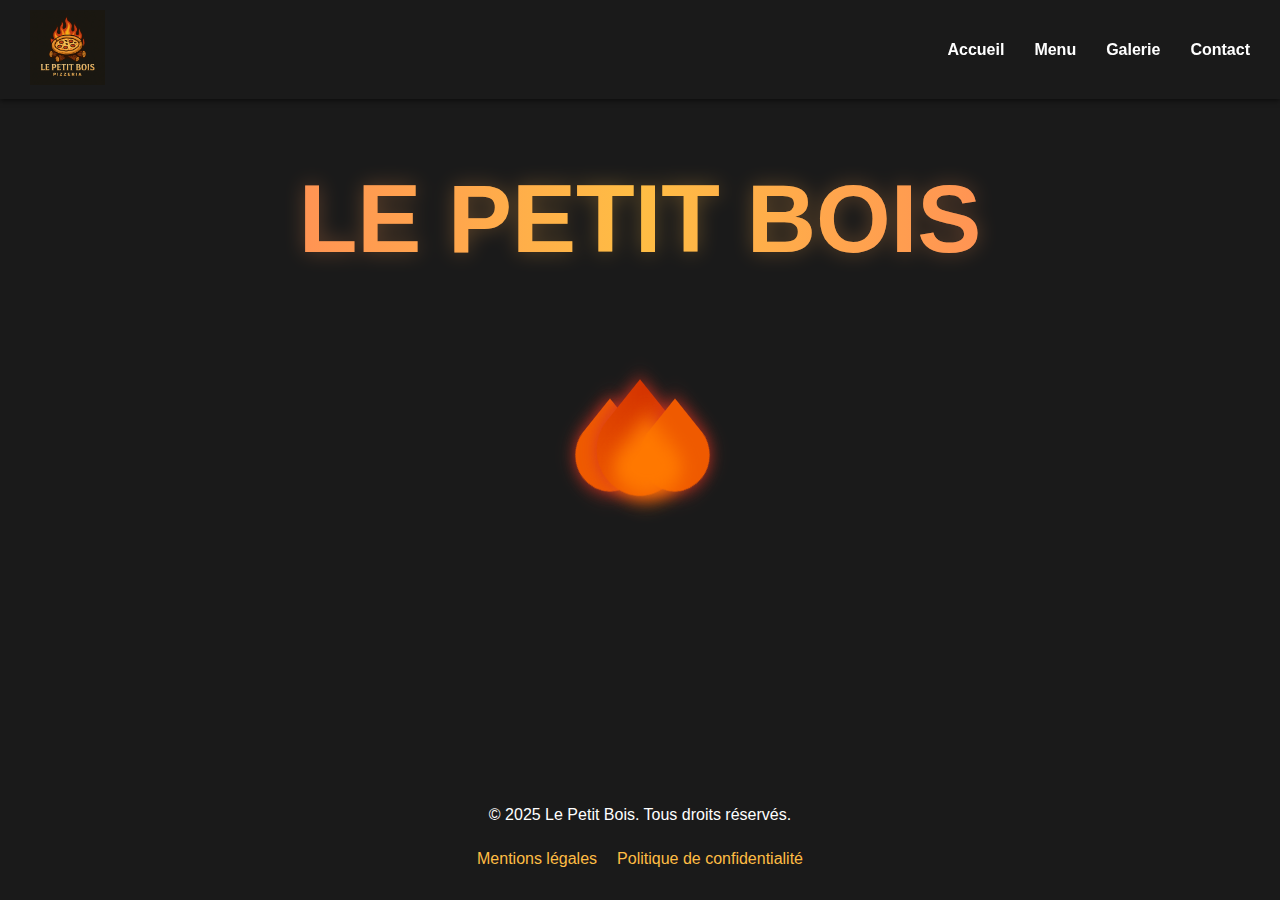
<file: index.html>
<!DOCTYPE html>
<html lang="fr">
<head>
  <meta charset="UTF-8">
  <meta name="viewport" content="width=device-width, initial-scale=1.0">
  <title>Le Petit Bois</title>
  <link rel="stylesheet" href="style/style.css">
</head>
<body class="body1">

<!-- 🌌 Fond étoilé + étoiles filantes -->

  <div class="stars"></div>
  <div class="shooting-star"></div>
  <div class="shooting-star"></div>
  <div class="shooting-star"></div>
  <div class="shooting-star"></div>
  <div class="shooting-star"></div>





  

<header class="site-header">
  <div class="logo">
  <a href="index.html">
    <img src="image/logo.png" alt="Logo Le Petit Bois" />
  </a>
</div>

  <button class="menu-toggle" aria-label="Menu">
    &#9776;
  </button>

  <nav class="navigation">
    <ul>
      <li><a href="index.html">Accueil</a></li>
      <li><a href="menu.html">Menu</a></li>
      <li><a href="galerie.html">Galerie</a></li>
      <li><a href="contact.html">Contact</a></li>
    </ul>
  </nav>
</header>

    <div class="melting-text-container">
  <h1 class="melting-text">Le Petit Bois</h1>
</div>



<div class="fire fade-in">
<div class="fire">
  <div class="fire-left">
    <div class="main-fire"></div>
    <div class="particle-fire"></div>
  </div>
  <div class="fire-center">
    <div class="main-fire"></div>
    <div class="particle-fire"></div>
  </div>
  <div class="fire-right">
    <div class="main-fire"></div>
    <div class="particle-fire"></div>
  </div>
  <div class="fire-bottom">
    <div class="main-fire"></div>
  </div>
</div>
</div>


<div class="cta-button-container">
  <a href="menu.html" class="animated-button">Accédez au menu</a>
</div>



<footer class="site-footer">
  <div class="footer-content">
    <p>&copy; 2025 Le Petit Bois. Tous droits réservés.</p>
    <div class="footer-links">
      <a href="#">Mentions légales</a>
      <a href="#">Politique de confidentialité</a>
    </div>
  </div>
</footer>
<script src="script/script.js"></script>

</body>
</html>
</file>
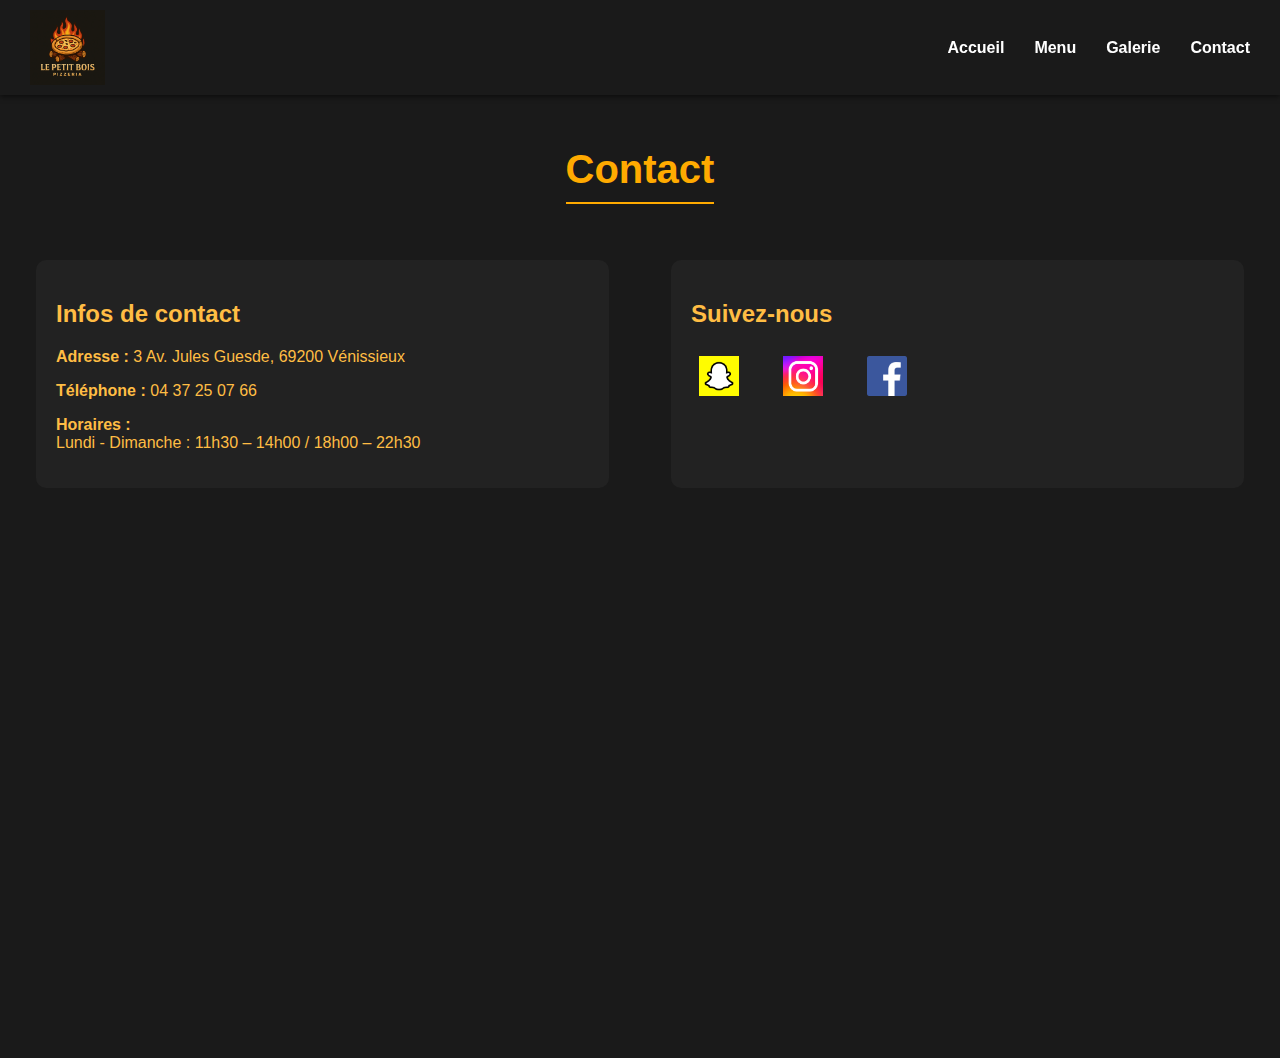
<file: contact.html>
<html lang="fr">
<head>
  <meta charset="UTF-8" />
  <meta name="viewport" content="width=device-width, initial-scale=1.0"/>
  <title>Contact – Le Petit Bois</title>
  <link rel="stylesheet" href="style/style.css" />
</head>
<body>

  <header class="site-header">
    <div class="logo">
      <img src="image/logo.png" alt="Logo Le Petit Bois" />
    </div>

    <button class="menu-toggle" aria-label="Menu">&#9776;</button>

    <nav class="navigation">
      <ul>
        <li><a href="index.html">Accueil</a></li>
        <li><a href="menu.html">Menu</a></li>
        <li><a href="galerie.html" class="active">Galerie</a></li>
        <li><a href="contact.html">Contact</a></li>
      </ul>
    </nav>
  </header>


  <!-- CONTENU -->
  <main class="contact-page">

    <h1 class="section-title">Contact</h1>

    <section class="contact-top">
      <div class="contact-info">
        <h2>Infos de contact</h2>
        <p><strong>Adresse :</strong> 3 Av. Jules Guesde, 69200 Vénissieux</p>
        <p><strong>Téléphone :</strong> <a href="tel:+33437250766">04 37 25 07 66</a></p>
        <p><strong>Horaires :</strong><br>Lundi - Dimanche : 11h30 – 14h00 / 18h00 – 22h30</p>
      </div>

      <div class="contact-socials">
        <h2>Suivez-nous</h2>
        <div class="social-links">
          <a href="https://www.snapchat.com/add/lepetitbois6920" target="_blank">
            <img src="image/snapchat.png" alt="Snapchat" />
          </a>
          <a href="https://www.instagram.com/lepetit_bois69200/?hl=fr" target="_blank">
            <img src="image/instagram.png" alt="Instagram" />
          </a>
          <a href="https://www.facebook.com/lepetitbois69200/?locale=fr_FR" target="_blank">
            <img src="image/facebook.png" alt="Facebook" />
          </a>
        </div>
      </div>
    </section>

<div class="contact-map-wrapper">
  <div class="contact-map">
    <iframe
      src="https://www.google.com/maps/embed?pb=!1m18!1m12!1m3!1d2797.139508411293!2d4.884423315859551!3d45.69544067910308!2m3!1f0!2f0!3f0!3m2!1i1024!2i768!4f13.1!3m3!1m2!1s0x47f4c168c1a8f9b1%3A0xf395d4b8399f838a!2s7%20Bd%20L%C3%A9nine%2C%2069200%20V%C3%A9nissieux!5e0!3m2!1sfr!2sfr!4v1717618800000!5m2!1sfr!2sfr"
      allowfullscreen=""
      loading="lazy"
      referrerpolicy="no-referrer-when-downgrade">
    </iframe>
  </div>
</div>


  </main>

  <!-- FOOTER -->
  <footer class="site-footer">
    <div class="footer-content">
      <p>&copy; 2025 Le Petit Bois. Tous droits réservés.</p>
    </div>
  </footer>

</body>
</html>
</file>
<file: style/style.css>
* {
  box-sizing: border-box;
}

body {
  background-color: #111;
}

@keyframes scaleUpDown {
  0%, 100% {
    transform: scaleY(1) scaleX(1);
  }
  50%, 90% {
    transform: scaleY(1.1);
  }
  75% {
    transform: scaleY(0.95);
  }
  80% {
    transform: scaleX(0.95);
  }
}
@keyframes shake {
  0%, 100% {
    transform: skewX(0) scale(1);
  }
  50% {
    transform: skewX(5deg) scale(0.9);
  }
}
@keyframes particleUp {
  0% {
    opacity: 0;
  }
  20% {
    opacity: 1;
  }
  80% {
    opacity: 1;
  }
  100% {
    opacity: 0;
    top: -100%;
    transform: scale(0.5);
  }
}
@keyframes glow {
  0%, 100% {
    background-color: #ef5a00;
  }
  50% {
    background-color: #ff7800;
  }
}
.fire {
  position: absolute;
  top: calc(50% - 50px);
  left: calc(50% - 50px);
  width: 100px;
  height: 100px;
  background-color: transparent;
  margin-left: auto;
  margin-right: auto;
}

.fire-center {
  position: absolute;
  height: 100%;
  width: 100%;
  animation: scaleUpDown 3s ease-out;
  animation-iteration-count: infinite;
  animation-fill-mode: both;
}
.fire-center .main-fire {
  position: absolute;
  width: 100%;
  height: 100%;
  background-image: radial-gradient(farthest-corner at 10px 0, #d43300 0%, #ef5a00 95%);
  transform: scaleX(0.8) rotate(45deg);
  border-radius: 0 40% 60% 40%;
  filter: drop-shadow(0 0 10px #d43322);
}
.fire-center .particle-fire {
  position: absolute;
  top: 60%;
  left: 45%;
  width: 10px;
  height: 10px;
  background-color: #ef5a00;
  border-radius: 50%;
  filter: drop-shadow(0 0 10px #d43322);
  animation: particleUp 2s ease-out 0;
  animation-iteration-count: infinite;
  animation-fill-mode: both;
}

.fire-right {
  height: 100%;
  width: 100%;
  position: absolute;
  animation: shake 2s ease-out 0;
  animation-iteration-count: infinite;
  animation-fill-mode: both;
}
.fire-right .main-fire {
  position: absolute;
  top: 15%;
  right: -25%;
  width: 80%;
  height: 80%;
  background-color: #ef5a00;
  transform: scaleX(0.8) rotate(45deg);
  border-radius: 0 40% 60% 40%;
  filter: drop-shadow(0 0 10px #d43322);
}
.fire-right .particle-fire {
  position: absolute;
  top: 45%;
  left: 50%;
  width: 15px;
  height: 15px;
  background-color: #ef5a00;
  transform: scaleX(0.8) rotate(45deg);
  border-radius: 50%;
  filter: drop-shadow(0 0 10px #d43322);
  animation: particleUp 2s ease-out 0;
  animation-iteration-count: infinite;
  animation-fill-mode: both;
}

.fire-left {
  position: absolute;
  height: 100%;
  width: 100%;
  animation: shake 3s ease-out 0;
  animation-iteration-count: infinite;
  animation-fill-mode: both;
}
.fire-left .main-fire {
  position: absolute;
  top: 15%;
  left: -20%;
  width: 80%;
  height: 80%;
  background-color: #ef5a00;
  transform: scaleX(0.8) rotate(45deg);
  border-radius: 0 40% 60% 40%;
  filter: drop-shadow(0 0 10px #d43322);
}
.fire-left .particle-fire {
  position: absolute;
  top: 10%;
  left: 20%;
  width: 10%;
  height: 10%;
  background-color: #ef5a00;
  border-radius: 50%;
  filter: drop-shadow(0 0 10px #d43322);
  animation: particleUp 3s infinite ease-out 0;
  animation-fill-mode: both;
}

.fire-bottom .main-fire {
  position: absolute;
  top: 30%;
  left: 20%;
  width: 75%;
  height: 75%;
  background-color: #ff7800;
  transform: scaleX(0.8) rotate(45deg);
  border-radius: 0 40% 100% 40%;
  filter: blur(10px);
  animation: glow 2s ease-out 0;
  animation-iteration-count: infinite;
  animation-fill-mode: both;
}

body {
    margin: 0;
    background: #1a1a1a;
    font-family: 'Arial', sans-serif;
    min-height: 100vh;
    overflow-x: hidden;
}


.melting-text-container {
  position: absolute;
  top: 100px; /* distance sous le header */
  left: 50%;
  transform: translateX(-50%);
  text-align: center;
  width: 100%;
  z-index: 500; /* au-dessus du fond, mais sous le header si besoin */
}


.melting-text {
    font-size: 6rem;
    font-weight: bold;
    text-transform: uppercase;
    color: #fff;
    position: relative;
    animation: melt 3s infinite ease-in-out;
    background: linear-gradient(90deg, #ff6f61, #ffbd44, #ff6f61);
    -webkit-background-clip: text;
    color: transparent;
}

.melting-text::before,
.melting-text::after {
    content: 'Le Petit Bois';
    position: absolute;
    top: 0;
    left: 0;
    width: 100%;
    height: 100%;
    background: linear-gradient(90deg, #ff6f61, #ffbd44, #ff6f61);
    -webkit-background-clip: text;
    color: transparent;
    z-index: -1;
    transform: scaleY(1);
    opacity: 0.5;
    animation: drip 3s infinite ease-in-out;
}

.melting-text::after {
    filter: blur(10px);
    opacity: 0.3;
}

/* Keyframes for melting effect */
@keyframes melt {
    0%, 100% {
        transform: translateY(0);
    }
    50% {
        transform: translateY(20px);
    }
}

@keyframes drip {
    0%, 100% {
        transform: scaleY(1);
        opacity: 0.5;
    }
    50% {
        transform: scaleY(1.5);
        opacity: 0.7;
    }
}

.site-header {
  display: flex;
  justify-content: space-between;
  align-items: center;
  padding: 10px 40px;
  background-color: #1a1a1a;
  color: white;
  position: fixed;
  top: 0;
  left: 0;
  width: 100%;
  z-index: 1000;
  box-shadow: 0 2px 5px rgba(0,0,0,0.5);
}

.logo img {
  height: 40px;
}

.navigation ul {
  list-style: none;
  display: flex;
  gap: 30px;
  margin: 0;
  padding: 0;
}

.navigation a {
  color: white;
  text-decoration: none;
  font-weight: bold;
  font-size: 1rem;
  transition: color 0.3s;
}

.navigation a:hover {
  color: #ffbd44;
}

body {
  padding-top: 80px; /* pour ne pas que le header cache le contenu */
}
.site-footer {
  background-color: #1a1a1a;
  color: white;
  text-align: center;
  padding: 30px 20px;
  margin-top: auto;
  font-size: 1rem;
}

.footer-content {
  display: flex;
  flex-direction: column;
  align-items: center;
  gap: 10px;
}

.footer-links {
  display: flex;
  flex-wrap: wrap;
  gap: 20px;
  justify-content: center;
}

.footer-links a {
  color: #ffbd44;
  text-decoration: none;
  font-weight: 500;
  transition: color 0.3s;
}

.footer-links a:hover {
  color: #fff;
}

/* === Header Desktop Styles === */
.site-header {
  display: flex;
  justify-content: space-between;
  align-items: center;
  padding: 10px 30px;
  background-color: #1a1a1a;
  position: fixed;
  width: 100%;
  top: 0;
  left: 0;
  z-index: 1000;
  box-shadow: 0 2px 5px rgba(0,0,0,0.5);
}

.logo img {
  height: 75px;
}

.navigation ul {
  list-style: none;
  display: flex;
  gap: 30px;
  margin: 0;
  padding: 0;
}

.navigation a {
  color: white;
  text-decoration: none;
  font-weight: bold;
  transition: color 0.3s;
}

.navigation a:hover {
  color: #ffbd44;
}

.menu-toggle {
  display: none;
  background: none;
  border: none;
  font-size: 2rem;
  color: white;
  cursor: pointer;
}

.cta-button-container {
  position: absolute;
  top: calc(50% + 80px); /* ajuste selon la taille de ta flamme */
  left: 50%;
  transform: translateX(-50%);
  z-index: 500;
  text-align: center;
}

.animated-button {
  display: inline-block;
  padding: 15px 30px;
  background-color: #ee6f26;
  color: #1a1a1a;
  font-size: 1.1rem;
  font-weight: bold;
  text-decoration: none;
  border: none;
  border-radius: 30px;
  cursor: pointer;
  box-shadow: 0 4px 15px rgba(0, 0, 0, 0.2);
  transform: translateY(50px);
  opacity: 0;
  animation: fadeInUp 1s ease-out forwards, floaty 3s ease-in-out infinite;
  animation-delay: 0.5s, 1.6s; /* 2e anim démarre après l'apparition */
  transition: background-color 0.3s, transform 0.3s;
}

.animated-button:hover {
  background-color: #ee6f26;
  transform: scale(1.05);
}

/* Apparition */
@keyframes fadeInUp {
  to {
    transform: translateY(0);
    opacity: 1;
  }
}

/* Mouvement subtil après apparition */
@keyframes floaty {
  0%, 100% {
    transform: translateY(0);
  }
  50% {
    transform: translateY(-9px);
  }
}

.menu-page {
  padding: 100px 20px 50px;
  background-color: #1a1a1a;
  color: #fff;
}

.menu-section h1 {
  text-align: center;
  font-size: 3rem;
  margin-bottom: 50px;
  color: #ffbd44;
}

.menu-category {
  margin-bottom: 40px;
}

.menu-category h2 {
  font-size: 2rem;
  margin-bottom: 20px;
  color: #ffaa00;
  border-bottom: 2px solid #ffaa00;
  padding-bottom: 5px;
}

.menu-list {
  list-style: none;
  padding: 0;
}

.menu-list li {
  margin-bottom: 15px;
}

.menu-list h3 {
  font-size: 1.2rem;
  margin: 0;
  color: #fff;
}

.menu-list p {
  margin: 5px 0 0 0;
  font-size: 1rem;
  color: #ccc;
}

html, body {
  margin: 0;
  padding: 0;
  height: auto;
  min-height: 100%;
  overflow-x: hidden;
  overflow-y: auto;
}

html, body {
  height: 100%;
  margin: 0;
  padding: 0;
  display: flex;
  flex-direction: column;
}

main {
  flex: 1; /* prend tout l'espace restant */
}

.pizza-modal {
  position: fixed;
  top: 0;
  left: 0;
  width: 100%;
  height: 100%;
  background: rgba(0,0,0,0.8);
  display: flex;
  justify-content: center;
  align-items: center;
  z-index: 9999;
}

.modal-content {
  background: #1a1a1a;
  color: white;
  padding: 20px;
  border-radius: 10px;
  max-width: 500px;
  width: 90%;
  text-align: center;
  position: relative;
  animation: fadeIn 0.3s ease;
}

.modal-content img {
  width: 100%;
  border-radius: 10px;
  margin-bottom: 15px;
}

.close-btn {
  position: absolute;
  top: 10px;
  right: 15px;
  font-size: 24px;
  color: #fff;
  cursor: pointer;
}

.hidden {
  display: none;
}

@keyframes fadeIn {
  from { opacity: 0; transform: scale(0.95); }
  to { opacity: 1; transform: scale(1); }
}

.pizza-item {
  transition: transform 0.3s ease, box-shadow 0.3s ease;
  cursor: pointer;
  padding: 15px;
  border-radius: 10px;
  background-color: #1f1f1f;
  margin-bottom: 15px;
}

.pizza-item:hover {
  transform: scale(1.03);
  box-shadow: 0 8px 20px rgba(255, 189, 68, 0.3);
  background-color: #2a2a2a;
}

.contact-page {
  padding: 2rem;
}

.contact-top {
  display: flex;
  flex-wrap: wrap;
  justify-content: space-between;
  margin-bottom: 2rem;
}

.contact-info,
.contact-socials {
  flex: 1 1 300px;
  margin: 1rem;
}

.contact-socials img {
  width: 40px;
  margin: 0.5rem;
  transition: transform 0.3s ease;
}

.contact-socials img:hover {
  transform: scale(1.2);
}

.contact-map iframe {
  border-radius: 10px;
  max-width: 100%;
  height: 300px;
}

body {
  display: flex;
  flex-direction: column;
  min-height: 100vh;
  margin: 0;
}

main {
  flex: 1;
}

.contact-map-wrapper {
  display: flex;
  justify-content: center;
  margin-top: 2rem;
  margin-bottom: 1rem; /* espace sous la carte */
}

.contact-map iframe {
  width: 90%;
  max-width: 600px;
  height: 200px;
  border: 0;
  border-radius: 10px;
}

.site-footer {
  background: #1a1a1a;
  color: #fff;
  padding: 2rem;
  text-align: center;
}

/* Donne une vraie taille visible à la carte */
.contact-map-wrapper {
  display: flex;
  justify-content: center;
  margin-top: 2rem;
  margin-bottom: 4rem;
}

.contact-map iframe {
  width: 90%;
  max-width: 600px;
  height: 250px;
  border-radius: 10px;
  border: 0;
}

/* Mieux structurer la partie haute */
.contact-content {
  display: flex;
  flex-wrap: wrap;
  justify-content: space-between;
  padding: 2rem;
  gap: 2rem;
  color: white;
}

.contact-info,
.contact-socials {
  flex: 1 1 300px;
}

/* Correction de l'apparence des liens */
.contact-info a {
  color: #ffbd44;
  text-decoration: none;
}
.contact-info a:hover {
  text-decoration: underline;
}

/* Réseaux sociaux avec images bien visibles */
.contact-socials img {
  width: 40px;
  height: 40px;
  margin-right: 1rem;
  transition: transform 0.3s;
}
.contact-socials img:hover {
  transform: scale(1.2);
}

/* S'assurer que le fond reste foncé */
body {
  background-color: #1a1a1a;
  color: white;
}

.contact-page {
  padding: 120px 20px 60px;
  background-color: #1a1a1a;
  color: #ffbd44;
}

.section-title {
  text-align: center;
  color: #ffaa00;
  font-size: 2.5rem;
  margin-bottom: 40px;
  border-bottom: 2px solid #ffaa00;
  padding-bottom: 10px;
  width: fit-content;
  margin-left: auto;
  margin-right: auto;
}

.contact-top {
  display: flex;
  flex-wrap: wrap;
  justify-content: space-between;
  gap: 30px;
  margin-bottom: 50px;
}

.contact-info, .contact-socials {
  flex: 1 1 300px;
  background: #222;
  padding: 20px;
  border-radius: 10px;
}

.contact-info a {
  color: #ffbd44;
  text-decoration: none;
}
.contact-info a:hover {
  text-decoration: underline;
}

.social-links {
  display: flex;
  gap: 20px;
  margin-top: 10px;
}

.social-links img {
  width: 40px;
  height: 40px;
  transition: transform 0.3s;
}
.social-links img:hover {
  transform: scale(1.1);
}

.contact-map-wrapper {
  display: flex;
  justify-content: center;
  margin-bottom: 80px;
}

.contact-map iframe {
  width: 90%;
  max-width: 600px;
  height: 250px;
  border-radius: 10px;
  border: none;
}

.gallery-page {
  padding: 120px 20px 60px;
  background-color: #1a1a1a;
  color: #fff;
}

.gallery-section {
  margin-bottom: 50px;
}

.gallery-section h2 {
  color: #ffaa00;
  font-size: 2rem;
  margin-bottom: 20px;
  border-bottom: 2px solid #ffaa00;
  padding-bottom: 5px;
}

.gallery-grid {
  display: grid;
  grid-template-columns: repeat(auto-fit, minmax(220px, 1fr));
  gap: 20px;
  padding: 10px;
}

.gallery-grid img {
  width: 100%;
  height: 180px;
  object-fit: cover;
  border-radius: 10px;
  cursor: pointer;
  transition: transform 0.3s ease, box-shadow 0.3s ease;
}

.gallery-grid img:hover {
  transform: scale(1.03);
  box-shadow: 0 0 15px rgba(255, 189, 68, 0.3);
}

/* Lightbox modal */
#lightbox {
  display: none;
  position: fixed;
  top: 0;
  left: 0;
  width: 100%;
  height: 100%;
  background: rgba(0, 0, 0, 0.9);
  justify-content: center;
  align-items: center;
  z-index: 9999;
}

#lightbox img {
  max-width: 90%;
  max-height: 90%;
  border-radius: 10px;
  box-shadow: 0 0 20px rgba(255, 255, 255, 0.3);
  animation: zoomIn 0.3s ease-in-out;
}

.lightbox-close {
  position: absolute;
  top: 20px;
  right: 30px;
  font-size: 2rem;
  color: white;
  cursor: pointer;
  z-index: 10000;
  transition: color 0.3s ease;
}

.lightbox-close:hover {
  color: #ffbd44;
}


@keyframes zoomIn {
  from { transform: scale(0.7); opacity: 0; }
  to { transform: scale(1); opacity: 1; }
}


.gallery-grid img:hover {
  transform: scale(1.05);
}


/* Responsive */
@media screen and (max-width: 768px) {
  .contact-top {
    flex-direction: column;
    align-items: center;
  }
  .section-title {
    font-size: 2rem;
  }
}



/*responsive*/
@media screen and (max-width: 768px) {
  .melting-text {
    font-size: 3rem;
  }
}

@media screen and (max-width: 480px) {
  .melting-text {
    font-size: 2rem;
  }
}

@media screen and (max-width: 480px) {
  .site-footer {
    font-size: 0.9rem;
    padding: 20px 15px;
  }

  .footer-links {
    flex-direction: column;
    gap: 10px;
  }
}

@media screen and (max-width: 768px) {
  .navigation {
    position: absolute;
    top: 60px;
    right: 0;
    background-color: #1a1a1a;
    width: 100%;
    display: none;
    flex-direction: column;
    align-items: center;
    padding: 10px 0;
  }

  .navigation ul {
    flex-direction: column;
    gap: 15px;
  }

  .menu-toggle {
    display: block;
  }

  .navigation.open {
    display: flex;
  }

}
</file>
